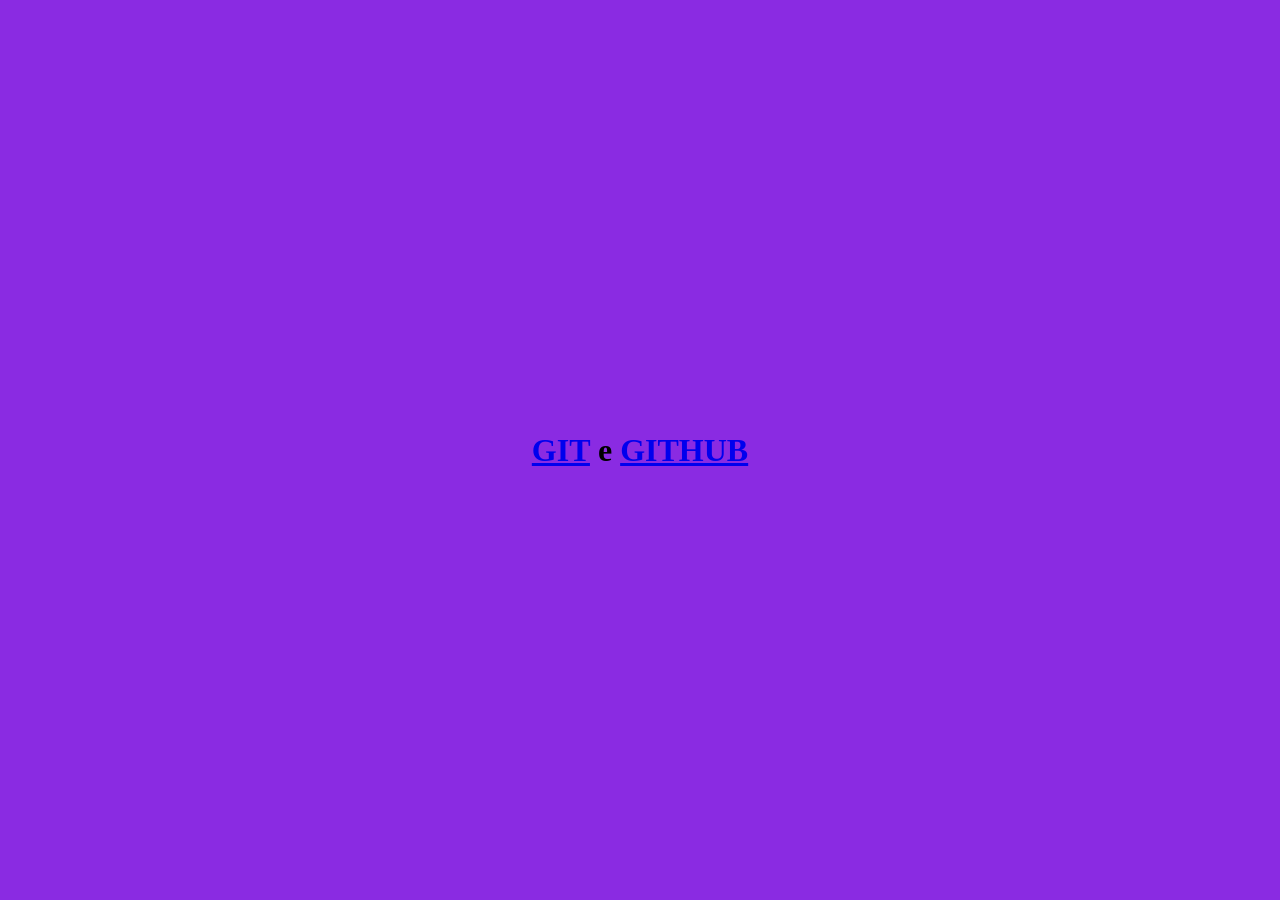
<file: index.html>
<!DOCTYPE html>
<html lang="en">
<head>
    <meta charset="UTF-8">
    <meta name="viewport" content="width=device-width, initial-scale=1.0">
    <link rel="stylesheet" href="style.css">
    <title>Exemplo de Git e github</title>
</head>
<body>
    <h1>
        <a href="./git.html">GIT</a> e <a href="./github.html">GITHUB</a>
    </h1>    
</body>
</html>
</file>
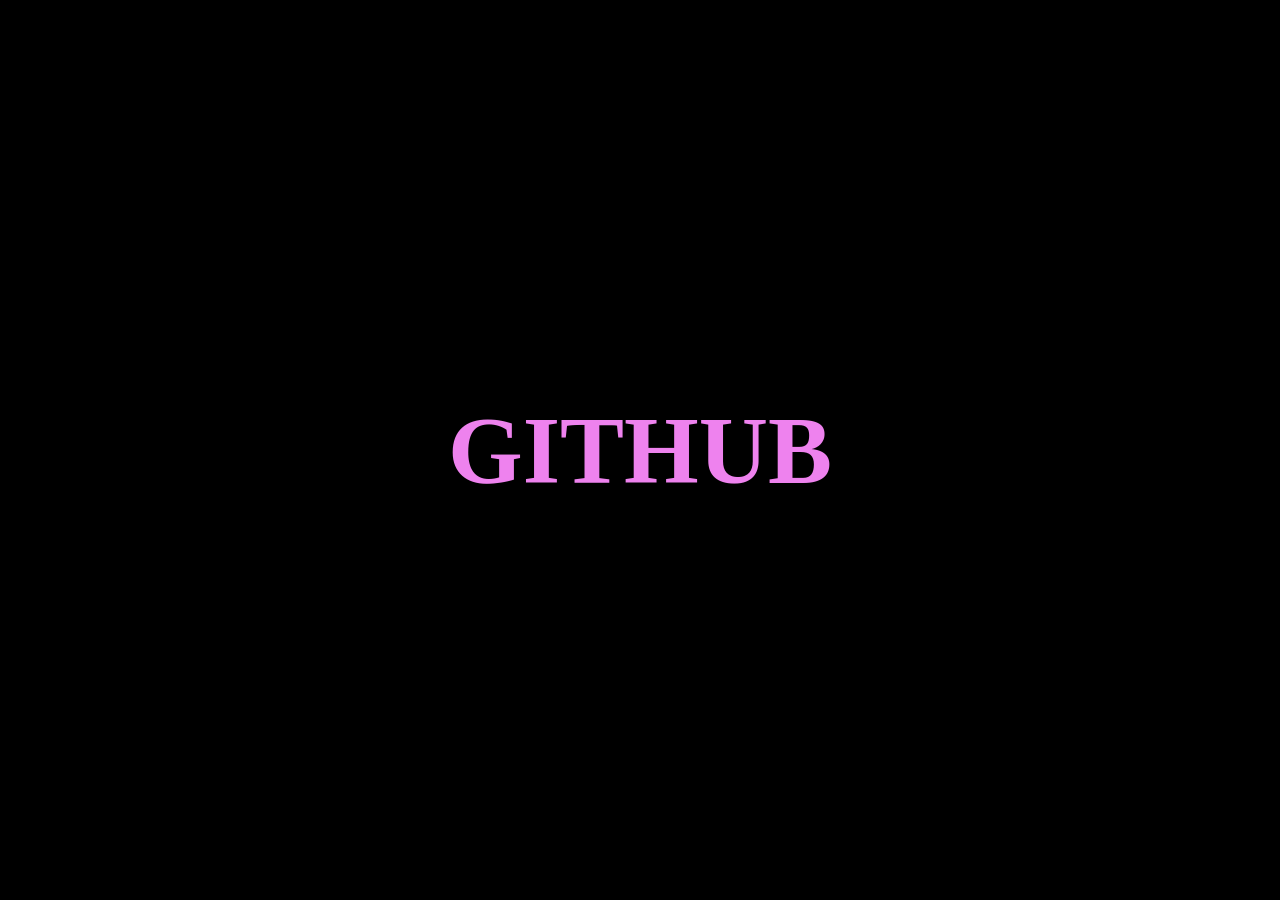
<file: github.html>
<!DOCTYPE html>
<html lang="pt-br">
<head>
    <meta charset="UTF-8">
    <meta name="viewport" content="width=device-width, initial-scale=1.0">
    <title>GITHUB</title>
    <link rel="stylesheet" href="./github.css">
</head>
<body>
    <h1>GITHUB</h1>
</body>
</html>
</file>
<file: style.css>
*{
    margin: 0;
    padding: 0;
    box-sizing: border-box;
}

body{
    display: flex;
    justify-content: center;
    align-items: center;
    background-color: blueviolet;
    height: 100vh;
}
</file>
<file: github.css>
*{
    margin: 0;
    padding: 0;
    box-sizing: border-box;
}

body{
    display: flex;
    justify-content: center;
    align-items: center;
    height: 100vh;
    background-color: black;
    color: violet;
    font-size: 48px;
}
</file>
